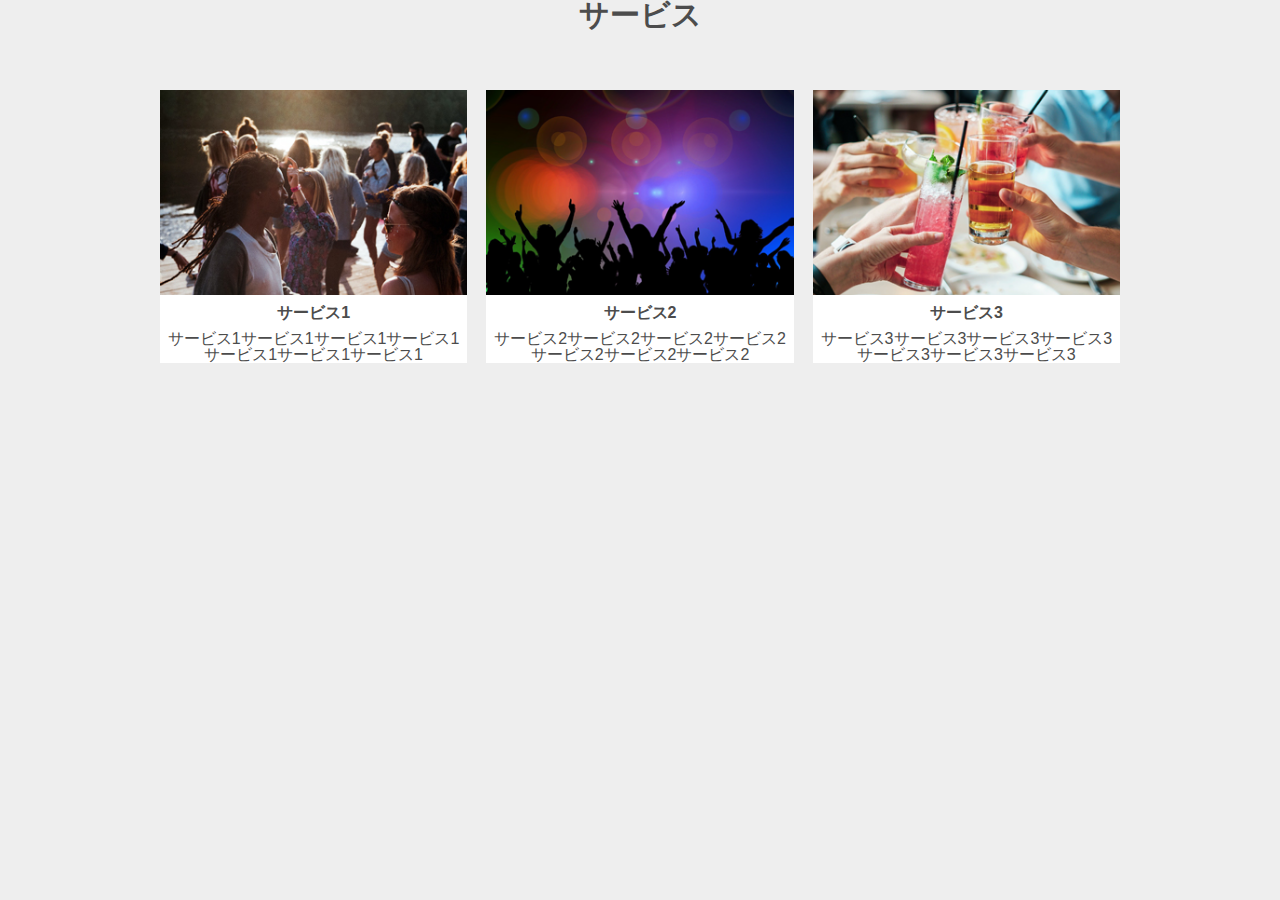
<file: work2/index.html>
<!DOCTYPE html>
<html lang="ja">

<head>
    <meta charset="UTF-8">
    <meta name="viewport" content="width=device-width, initial-scale=1.0">
    <title>work2</title>
    <link rel="stylesheet" href=".//css/reset.css">
    <link rel="stylesheet" href=".//css/style.css">
</head>

<body>
    <div class="contents">
        <section id="servise" class="party">
            <h1 class="title">サービス</h1>

            <ul class="container">
                <li>
                    <img src="./images/main_1.jpg" alt="">
                    <h2 class="content-title">サービス1</h2>
                    <p>サービス1サービス1サービス1サービス1サービス1サービス1サービス1</p>
                </li>
                <li>
                    <img src="./images/main_2.png" alt="">
                    <h2 class="content-title">サービス2</h2>
                    <p>サービス2サービス2サービス2サービス2サービス2サービス2サービス2</p>
                </li>
                <li>
                    <img src="./images/main_3.png" alt="">
                    <h2 class="content-title"> サービス3</h2>
                    <p>サービス3サービス3サービス3サービス3サービス3サービス3サービス3</p>
                </li>
            </ul>


        </section>
    </div>

</body>

</html>
</file>
<file: work2/css/style.css>
@charset "UTF-8";

body{
    background-color: #eeeeee;
}

.party{
max-width: 960px;
margin: 0 auto 100px;
padding:  0 4%;
text-align: center;
}


.title{
    display: inline-block;
    font-size: 30px;
    font-weight: bold;
    text-align: center;
    margin-bottom: 60px;
}

.content-title{
  font-size:  1rem;
  margin: 10px 0;

}

.h{
    display: block;
    margin-left: auto;
    font-weight: bold;
    unicode-bidi: isolate;
}

img{
    max-width: 100%;
}

#servise ul{
    display: flex;
    justify-content: space-between;
}
#servise li{
    width: 32%;
   background-color: white;
}


@media screen and (max-width: 400px) {
.contents{
        display: flex;
}

.container{
    display: flex;
    flex-direction: column;
    align-items: left;
    gap: 20px;
}
  
  }
</file>
